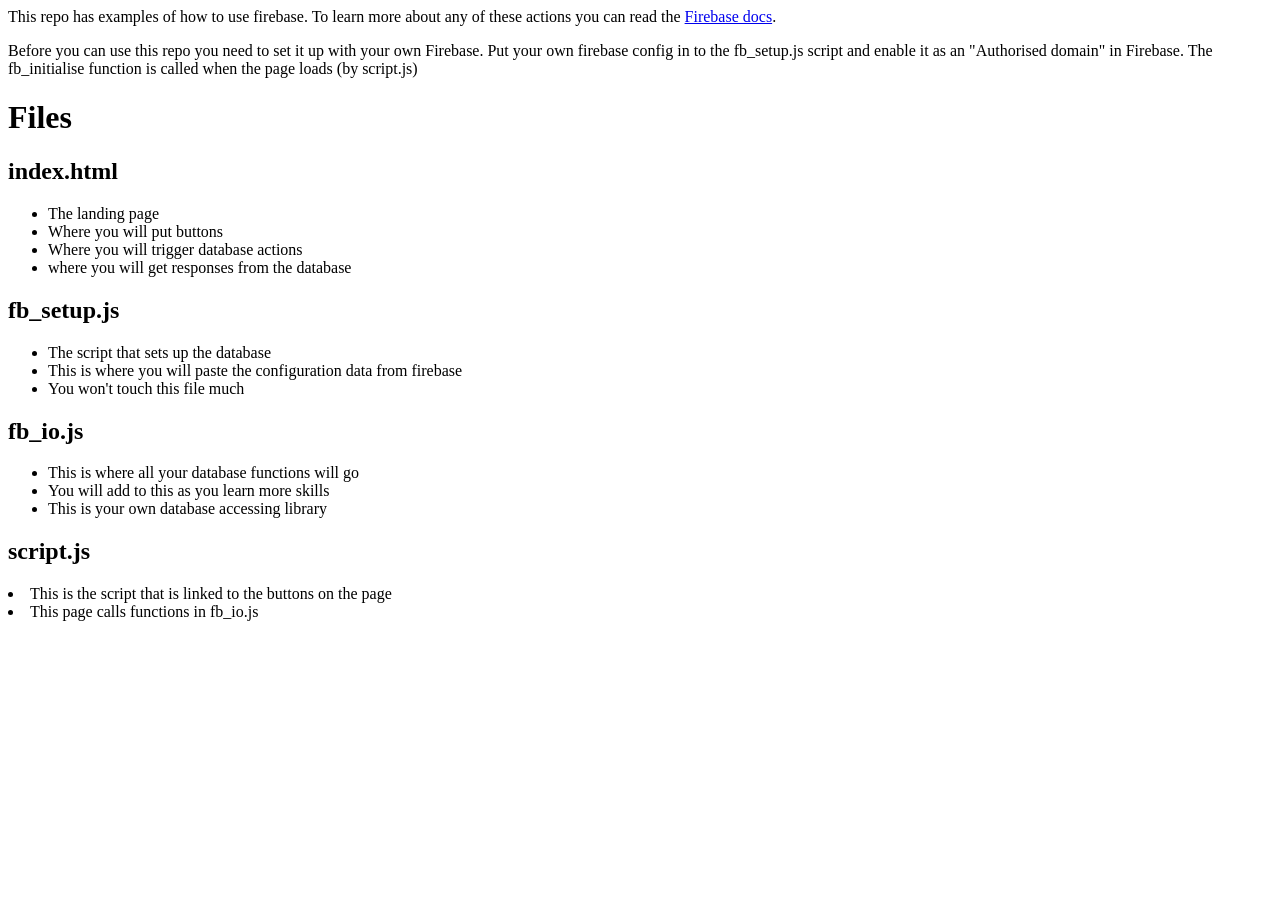
<file: about.html>
<!DOCTYPE html>
<html>

<head>
  <meta charset="utf-8">
  <meta name="viewport" content="width=device-width">
  <title>Firebase solutions about</title>
      <link rel="icon" type="image/x-icon" href="assets/images/dtec_favicon.png">

  <link href="style.css" rel="stylesheet" type="text/css" />
</head>
  <body>
  This repo has examples of how to use firebase. To learn more about any of these actions you can read the <a href="https://firebase.google.com/docs/database/web/start">Firebase docs</a>.</p>

<p>  Before you can use this repo you need to set it up with your own Firebase. Put your own firebase config in to the fb_setup.js script and enable it as an "Authorised domain" in Firebase. The fb_initialise function is called when the page loads (by script.js)</p>
<h1>Files</h1>
    <h2>index.html</h2>
    <ul>
      <li>The landing page</li>
      <li>Where you will put buttons</li>
      <li>Where you will trigger database actions</li>
      <li>where you will get responses from the database</li>
    </ul>    
    <h2>fb_setup.js</h2>
    <ul>
      <li>The script that sets up the database</li>
      <li>This is where you will paste the configuration data from firebase</li>
      <li>You won't touch this file much</li>
    </ul>    
    <h2>fb_io.js</h2>
    <ul>
      <li>This is where all your database functions will go</li>
      <li>You will add to this as you learn more skills</li>
      <li>This is your own database accessing library</li>
    </ul>
    <h2>script.js</h2>
      <li>This is the script that is linked to the buttons on the page</li>
      <li>This page calls functions in fb_io.js</li>
    </ul>
  </body>
</html>
</file>
<file: style.css>
html {
  height: 100%;
  width: 100%;
}


#databaseOutput {
  border: 1px solid black;
  padding: 10px;
}
</file>
